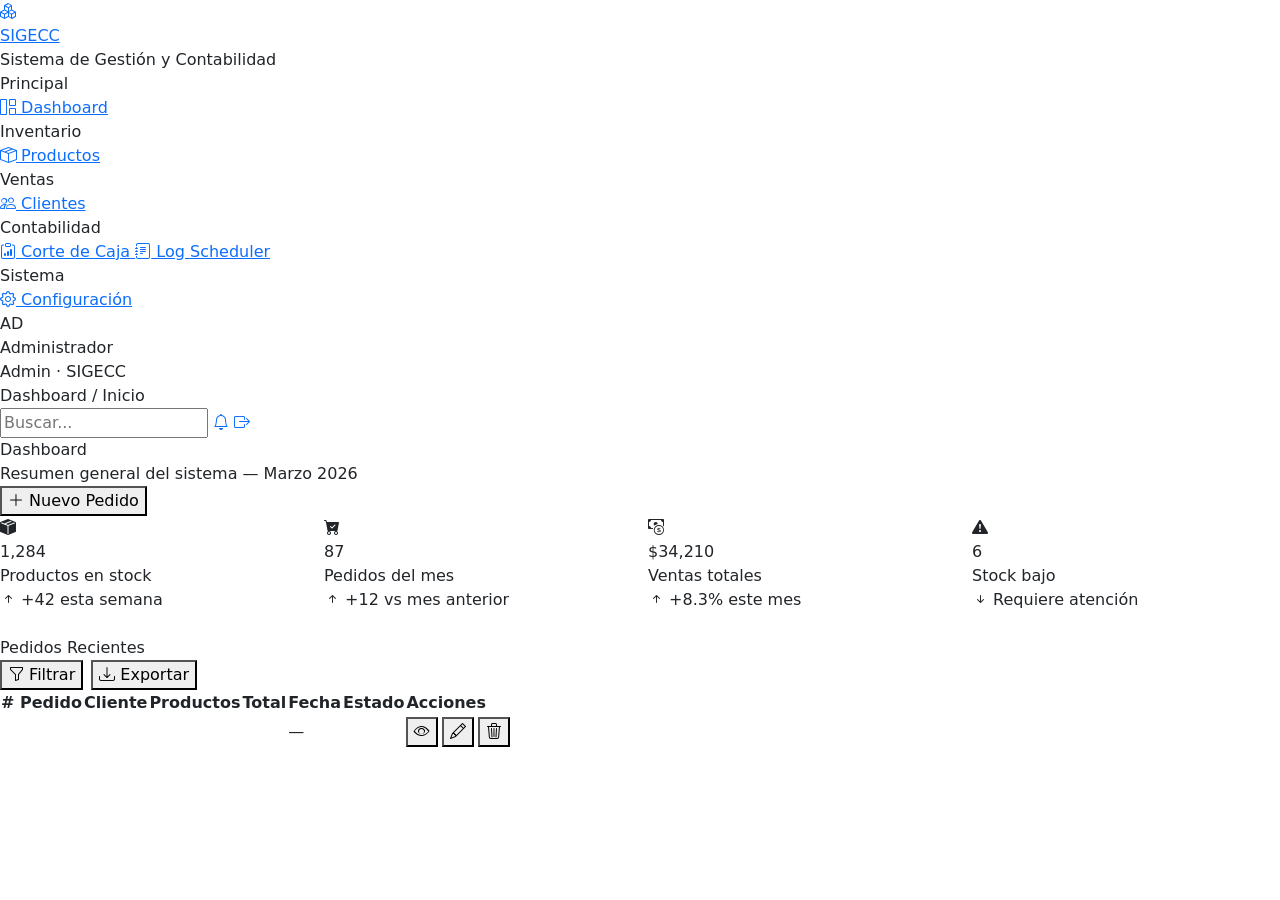
<file: src/main/resources/templates/index.html>
<!DOCTYPE html>
<html lang="es" xmlns:th="http://www.w3.org/1999/xhtml">
<head>
  <meta charset="UTF-8">
  <meta name="viewport" content="width=device-width, initial-scale=1.0">
  <title>SIGECC — Sistema de Gestión</title>
  <link href="https://cdn.jsdelivr.net/npm/bootstrap@5.3.3/dist/css/bootstrap.min.css" rel="stylesheet">
  <link href="https://cdn.jsdelivr.net/npm/bootstrap-icons@1.11.3/font/bootstrap-icons.css" rel="stylesheet">
  <link rel="stylesheet" th:href="@{/css/index.css}">
</head>
<body>

<!-- SIDEBAR -->
<aside class="sidebar" id="sidebar">
  <div class="sidebar-brand">
    <a th:href="@{/}" class="brand-logo">
      <div class="logo-box"><i class="bi bi-boxes"></i></div>
      SIGECC
    </a>
    <div class="brand-sub">Sistema de Gestión y Contabilidad</div>
  </div>

  <nav class="sidebar-nav">
    <div class="nav-section-label">Principal</div>
    <a th:href="@{/}" class="nav-link-item active">
      <i class="bi bi-grid-1x2"></i> Dashboard
    </a>

    <div class="nav-section-label">Inventario</div>
    <a th:href="@{/productos}" class="nav-link-item">
      <i class="bi bi-box-seam"></i> Productos
    </a>

    <div class="nav-section-label">Ventas</div>
    <a th:href="@{/clientes}" class="nav-link-item">
      <i class="bi bi-people"></i> Clientes
    </a>

    <div class="nav-section-label">Contabilidad</div>
    <a href="#" class="nav-link-item">
      <i class="bi bi-clipboard-data"></i> Corte de Caja
    </a>
    <a href="#" class="nav-link-item">
      <i class="bi bi-journal-text"></i> Log Scheduler
    </a>

    <div class="nav-section-label">Sistema</div>
    <a href="#" class="nav-link-item">
      <i class="bi bi-gear"></i> Configuración
    </a>
  </nav>

  <div class="sidebar-footer">
    <div class="user-card">
      <div class="user-avatar">AD</div>
      <div>
        <div class="user-name">Administrador</div>
        <div class="user-role">Admin · SIGECC</div>
      </div>
    </div>
  </div>
</aside>

<!-- MAIN -->
<div class="main-wrapper">

  <header class="topbar">
    <button class="icon-btn d-md-none" onclick="document.getElementById('sidebar').classList.toggle('open')">
      <i class="bi bi-list"></i>
    </button>
    <div class="topbar-title">Dashboard <span>/ Inicio</span></div>
    <input type="text" class="search-box" placeholder="Buscar...">
    <a href="#" class="icon-btn notif-dot"><i class="bi bi-bell"></i></a>
    <a href="#" class="icon-btn"><i class="bi bi-box-arrow-right"></i></a>
  </header>

  <main class="page-content">

    <div class="page-header">
      <div>
        <div class="page-title">Dashboard</div>
        <div class="page-subtitle">Resumen general del sistema — Marzo 2026</div>
      </div>
      <!-- ✅ Botón conectado al modal -->
      <button class="btn-accent" data-bs-toggle="modal" data-bs-target="#modalPedido">
        <i class="bi bi-plus-lg"></i> Nuevo Pedido
      </button>
    </div>

    <!-- Stat Cards -->
    <div class="row g-3 mb-4">
      <div class="col-12 col-sm-6 col-xl-3">
        <div class="stat-card green">
          <div class="stat-icon"><i class="bi bi-box-seam-fill"></i></div>
          <div class="stat-value">1,284</div>
          <div class="stat-label">Productos en stock</div>
          <div class="stat-change up"><i class="bi bi-arrow-up-short"></i> +42 esta semana</div>
        </div>
      </div>
      <div class="col-12 col-sm-6 col-xl-3">
        <div class="stat-card blue">
          <div class="stat-icon"><i class="bi bi-cart-check-fill"></i></div>
          <div class="stat-value">87</div>
          <div class="stat-label">Pedidos del mes</div>
          <div class="stat-change up"><i class="bi bi-arrow-up-short"></i> +12 vs mes anterior</div>
        </div>
      </div>
      <div class="col-12 col-sm-6 col-xl-3">
        <div class="stat-card yellow">
          <div class="stat-icon"><i class="bi bi-cash-coin"></i></div>
          <div class="stat-value">$34,210</div>
          <div class="stat-label">Ventas totales</div>
          <div class="stat-change up"><i class="bi bi-arrow-up-short"></i> +8.3% este mes</div>
        </div>
      </div>
      <div class="col-12 col-sm-6 col-xl-3">
        <div class="stat-card red">
          <div class="stat-icon"><i class="bi bi-exclamation-triangle-fill"></i></div>
          <div class="stat-value">6</div>
          <div class="stat-label">Stock bajo</div>
          <div class="stat-change down"><i class="bi bi-arrow-down-short"></i> Requiere atención</div>
        </div>
      </div>
    </div>

    <!-- Tabla pedidos recientes -->
    <div class="data-card">
      <div class="data-card-header">
        <div class="data-card-title">Pedidos Recientes</div>
        <div class="d-flex gap-2">
          <button class="btn-ghost"><i class="bi bi-funnel"></i> Filtrar</button>
          <button class="btn-accent"><i class="bi bi-download"></i> Exportar</button>
        </div>
      </div>
      <table class="table-sigecc">
        <thead>
        <tr>
          <th># Pedido</th>
          <th>Cliente</th>
          <th>Productos</th>
          <th>Total</th>
          <th>Fecha</th>
          <th>Estado</th>
          <th>Acciones</th>
        </tr>
        </thead>
        <tbody>
        <!-- ✅ iterar pedidos desde el controller -->
        <tr th:each="pedido : ${pedidos}">
          <td class="table-id" th:text="'#' + ${pedido.idPedido}"></td>
          <td th:text="${pedido.cliente.nombre}"></td>
          <td th:text="${pedido.totalProductos} + ' productos'"></td>
          <td th:text="'$' + ${pedido.total}"></td>
          <td>—</td>
          <td>
      <span class="badge-sigecc"
            th:classappend="${pedido.statusPedido == 'Entregado'} ? 'badge-success' :
                            (${pedido.statusPedido == 'Pendiente'}  ? 'badge-warning' :
                            (${pedido.statusPedido == 'Cancelado'}  ? 'badge-danger'  : 'badge-info'))"
            th:text="${pedido.statusPedido}">
      </span>
          </td>
          <td>
            <div class="d-flex gap-1">
              <button class="icon-btn icon-btn-sm"><i class="bi bi-eye"></i></button>
              <button class="icon-btn icon-btn-sm"><i class="bi bi-pencil"></i></button>
              <button class="icon-btn icon-btn-sm icon-btn-danger"
                      data-bs-toggle="modal" data-bs-target="#modalEliminar">
                <i class="bi bi-trash3"></i>
              </button>
            </div>
          </td>
        </tr>
        </tbody>
      </table>
    </div>

  </main>
</div>

<!-- ═══════════════════════════════════════
     MODAL — NUEVO PEDIDO
════════════════════════════════════════ -->
<div class="modal fade modal-sigecc" id="modalPedido" tabindex="-1">
  <div class="modal-dialog modal-dialog-centered modal-lg">
    <div class="modal-content">
      <form th:action="@{/savePedido}" th:object="${pedidoDTO}" method="post" id="formPedido">

        <div class="modal-header">
          <h5 class="modal-title"><i class="bi bi-cart3 me-2"></i>Nuevo Pedido</h5>
          <button type="button" class="btn-close" data-bs-dismiss="modal"></button>
        </div>

        <div class="modal-body">
          <div class="row g-3">

            <!-- Cliente -->
            <div class="col-12 col-md-6">
              <label class="form-label-sigecc">Cliente</label>
              <select class="form-input-sigecc" th:field="*{fkCliente}" required>
                <option value="">Seleccionar cliente...</option>
                <option th:each="cliente : ${clientes}"
                        th:value="${cliente.idCliente}"
                        th:text="${cliente.nombre}">
                </option>
              </select>
            </div>

            <!-- Estado -->
            <div class="col-12 col-md-6">
              <label class="form-label-sigecc">Estado</label>
              <select class="form-input-sigecc" th:field="*{statusPedido}" required>
                <option value="">Seleccionar...</option>
                <option value="Pendiente">Pendiente</option>
                <option value="En camino">En camino</option>
                <option value="Entregado">Entregado</option>
                <option value="Cancelado">Cancelado</option>
              </select>
            </div>

            <!-- Agregar producto -->
            <div class="col-12">
              <label class="form-label-sigecc">Agregar Producto</label>
              <div class="d-flex gap-2">
                <select class="form-input-sigecc" id="selectProducto">
                  <option value="">Seleccionar producto...</option>
                  <option th:each="producto : ${productos}"
                          th:value="${producto.idProducto}"
                          th:text="${producto.nombre} + ' — $' + ${producto.precio}"
                          th:data-precio="${producto.precio}">
                  </option>
                </select>
                <input type="number" class="form-input-sigecc" id="inputCantidad"
                       placeholder="Cant." min="1" value="1" style="width: 90px;">
                <button type="button" class="btn-accent" onclick="agregarProducto()">
                  <i class="bi bi-plus-lg"></i>
                </button>
              </div>
            </div>

            <!-- Tabla de productos agregados -->
            <div class="col-12">
              <table class="table-sigecc" id="tablaDetalles">
                <thead>
                <tr>
                  <th>Producto</th>
                  <th>Precio</th>
                  <th>Cantidad</th>
                  <th>Subtotal</th>
                  <th></th>
                </tr>
                </thead>
                <tbody id="cuerpoDetalles">
                <tr id="filaVacia">
                  <td colspan="5" style="text-align:center; color: var(--text-muted);">
                    Sin productos agregados
                  </td>
                </tr>
                </tbody>
              </table>
            </div>

            <!-- Total -->
            <div class="col-12 d-flex justify-content-end">
              <strong>Total: $<span id="totalGeneral">0.00</span></strong>
            </div>

            <!-- Inputs hidden que se envían al servidor -->
            <div id="inputsHidden"></div>

          </div>
        </div>

        <div class="modal-footer">
          <button type="button" class="btn-ghost" data-bs-dismiss="modal">Cancelar</button>
          <button type="submit" class="btn-accent">
            <i class="bi bi-check-lg"></i> Guardar Pedido
          </button>
        </div>

      </form>
    </div>
  </div>
</div>
<!-- ═══════════════════════════════════════
     MODAL — CONFIRMAR ELIMINAR
════════════════════════════════════════ -->
<div class="modal fade modal-sigecc modal-danger" id="modalEliminar" tabindex="-1">
  <div class="modal-dialog modal-dialog-centered modal-sm">
    <div class="modal-content">
      <div class="modal-header">
        <h5 class="modal-title"><i class="bi bi-trash3 me-2"></i>Eliminar Pedido</h5>
        <button type="button" class="btn-close" data-bs-dismiss="modal"></button>
      </div>
      <div class="modal-body modal-body-confirm">
        <p class="confirm-text">
          ¿Estás seguro de que deseas eliminar este pedido?<br>
          <strong class="confirm-warning">Esta acción no se puede deshacer.</strong>
        </p>
      </div>
      <div class="modal-footer">
        <button class="btn-ghost" data-bs-dismiss="modal">Cancelar</button>
        <button class="btn-danger-sigecc"><i class="bi bi-trash3"></i> Eliminar</button>
      </div>
    </div>
  </div>
</div>

<script src="https://cdn.jsdelivr.net/npm/bootstrap@5.3.3/dist/js/bootstrap.bundle.min.js"></script>
<script>
  let detalles = [];

  function agregarProducto() {
    const select = document.getElementById('selectProducto');
    const cantidad = parseInt(document.getElementById('inputCantidad').value);
    const idProducto = select.value;
    const nombre = select.options[select.selectedIndex].text;
    const precio = parseFloat(select.options[select.selectedIndex].dataset.precio);

    if (!idProducto || cantidad < 1) return;

    // Si ya existe, sumar cantidad
    const existente = detalles.find(d => d.idProducto == idProducto);
    if (existente) {
      existente.cantidad += cantidad;
    } else {
      detalles.push({ idProducto, nombre, precio, cantidad });
    }

    renderTabla();
    select.value = '';
    document.getElementById('inputCantidad').value = 1;
  }

  function eliminarProducto(index) {
    detalles.splice(index, 1);
    renderTabla();
  }

  function renderTabla() {
    const tbody = document.getElementById('cuerpoDetalles');
    const inputsHidden = document.getElementById('inputsHidden');
    const filaVacia = document.getElementById('filaVacia');

    tbody.innerHTML = '';
    inputsHidden.innerHTML = '';

    let total = 0;

    if (detalles.length === 0) {
      tbody.innerHTML = `<tr id="filaVacia">
        <td colspan="5" style="text-align:center; color: var(--text-muted);">Sin productos agregados</td>
      </tr>`;
    } else {
      detalles.forEach((d, i) => {
        const subtotal = d.precio * d.cantidad;
        total += subtotal;

        tbody.innerHTML += `
          <tr>
            <td>${d.nombre}</td>
            <td>$${d.precio.toFixed(2)}</td>
            <td>${d.cantidad}</td>
            <td>$${subtotal.toFixed(2)}</td>
            <td>
              <button type="button" class="icon-btn icon-btn-sm icon-btn-danger"
                      onclick="eliminarProducto(${i})">
                <i class="bi bi-trash3"></i>
              </button>
            </td>
          </tr>`;

        // Inputs hidden para Spring MVC
        inputsHidden.innerHTML += `
          <input type="hidden" name="detalles[${i}].fkProducto" value="${d.idProducto}">
          <input type="hidden" name="detalles[${i}].cantidad" value="${d.cantidad}">
        `;
      });
    }

    document.getElementById('totalGeneral').textContent = total.toFixed(2);
  }

  // Limpiar al cerrar el modal
  document.getElementById('modalPedido').addEventListener('hidden.bs.modal', () => {
    detalles = [];
    renderTabla();
  });
</script>
</body>
</html>
</file>
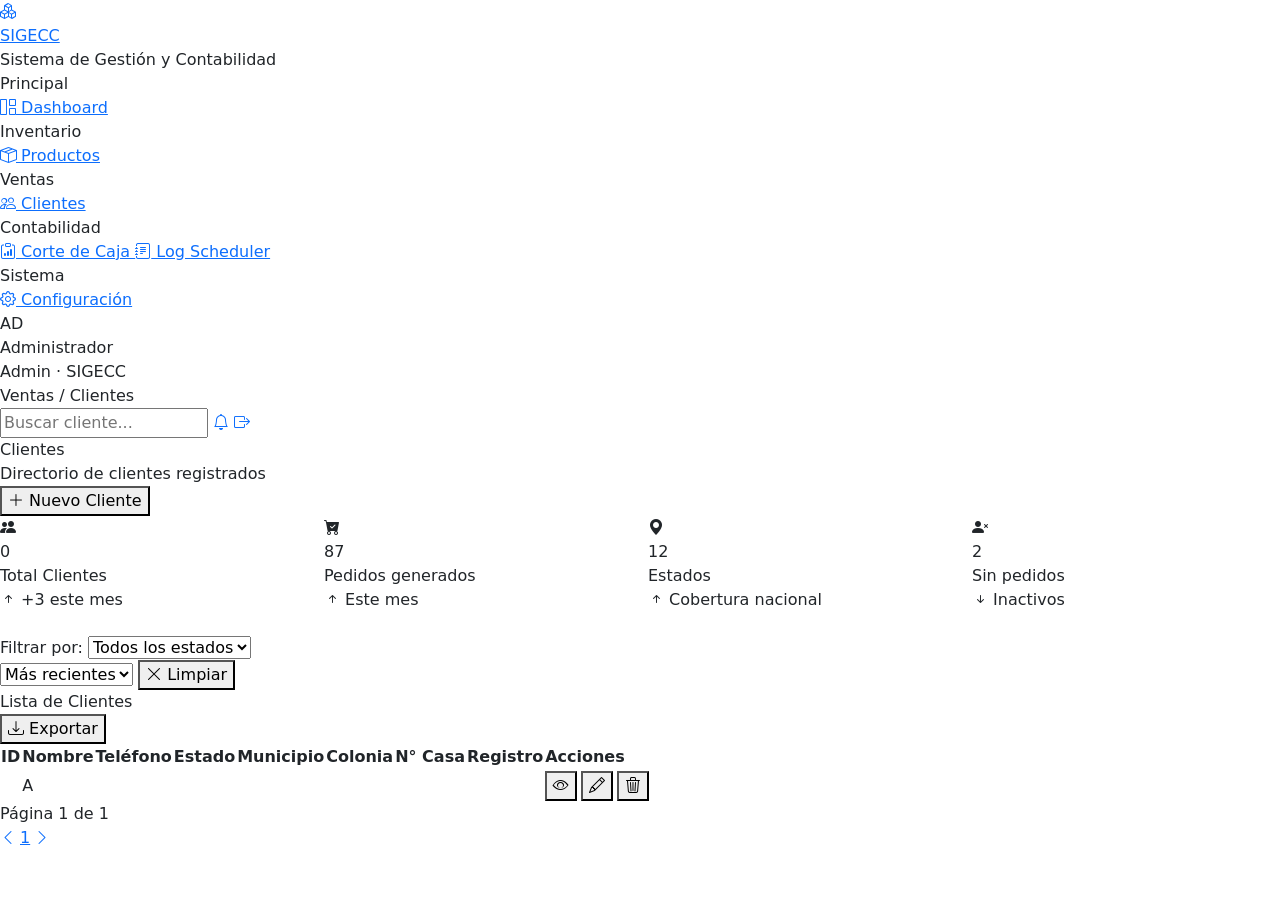
<file: src/main/resources/templates/clientes.html>
<!DOCTYPE html>
<html lang="es" xmlns:th="http://www.w3.org/1999/xhtml">
<head>
  <meta charset="UTF-8">
  <meta name="viewport" content="width=device-width, initial-scale=1.0">
  <title>SIGECC — Clientes</title>
  <link href="https://cdn.jsdelivr.net/npm/bootstrap@5.3.3/dist/css/bootstrap.min.css" rel="stylesheet">
  <link href="https://cdn.jsdelivr.net/npm/bootstrap-icons@1.11.3/font/bootstrap-icons.css" rel="stylesheet">
  <link rel="stylesheet" th:href="@{/css/index.css}">
</head>
<body>

<!-- ═══════════════════════════════════════
     SIDEBAR
════════════════════════════════════════ -->
<aside class="sidebar" id="sidebar">
  <div class="sidebar-brand">
    <a th:href="@{/}" class="brand-logo">
      <div class="logo-box"><i class="bi bi-boxes"></i></div>
      SIGECC
    </a>
    <div class="brand-sub">Sistema de Gestión y Contabilidad</div>
  </div>

  <nav class="sidebar-nav">
    <div class="nav-section-label">Principal</div>
    <a th:href="@{/}" class="nav-link-item">
      <i class="bi bi-grid-1x2"></i> Dashboard
    </a>

    <div class="nav-section-label">Inventario</div>
    <a th:href="@{/productos}" class="nav-link-item">
      <i class="bi bi-box-seam"></i> Productos
    </a>

    <div class="nav-section-label">Ventas</div>
    <a th:href="@{/clientes}" class="nav-link-item active">
      <i class="bi bi-people"></i> Clientes
    </a>

    <div class="nav-section-label">Contabilidad</div>
    <a href="#" class="nav-link-item">
      <i class="bi bi-clipboard-data"></i> Corte de Caja
    </a>
    <a href="#" class="nav-link-item">
      <i class="bi bi-journal-text"></i> Log Scheduler
    </a>

    <div class="nav-section-label">Sistema</div>
    <a href="#" class="nav-link-item">
      <i class="bi bi-gear"></i> Configuración
    </a>
  </nav>

  <div class="sidebar-footer">
    <div class="user-card">
      <div class="user-avatar">AD</div>
      <div>
        <div class="user-name">Administrador</div>
        <div class="user-role">Admin · SIGECC</div>
      </div>
    </div>
  </div>
</aside>

<!-- ═══════════════════════════════════════
     MAIN
════════════════════════════════════════ -->
<div class="main-wrapper">

  <!-- TOPBAR -->
  <header class="topbar">
    <button class="icon-btn d-md-none" onclick="document.getElementById('sidebar').classList.toggle('open')">
      <i class="bi bi-list"></i>
    </button>
    <div class="topbar-title">Ventas <span>/ Clientes</span></div>
    <input type="text" class="search-box" placeholder="Buscar cliente...">
    <a href="#" class="icon-btn notif-dot"><i class="bi bi-bell"></i></a>
    <a href="#" class="icon-btn"><i class="bi bi-box-arrow-right"></i></a>
  </header>

  <!-- PAGE CONTENT -->
  <main class="page-content">

    <!-- Header -->
    <div class="page-header">
      <div>
        <div class="page-title">Clientes</div>
        <div class="page-subtitle">Directorio de clientes registrados</div>
      </div>
      <button class="btn-accent" data-bs-toggle="modal" data-bs-target="#modalCliente">
        <i class="bi bi-plus-lg"></i> Nuevo Cliente
      </button>
    </div>

    <!-- Stat Cards -->
    <div class="row g-3 mb-4">
      <div class="col-12 col-sm-6 col-xl-3">
        <div class="stat-card green">
          <div class="stat-icon"><i class="bi bi-people-fill"></i></div>
          <div class="stat-value" th:text="${totalClientes != null} ? ${totalClientes} : '0'">0</div>
          <div class="stat-label">Total Clientes</div>
          <div class="stat-change up"><i class="bi bi-arrow-up-short"></i> +3 este mes</div>
        </div>
      </div>
      <div class="col-12 col-sm-6 col-xl-3">
        <div class="stat-card blue">
          <div class="stat-icon"><i class="bi bi-cart-check-fill"></i></div>
          <div class="stat-value">87</div>
          <div class="stat-label">Pedidos generados</div>
          <div class="stat-change up"><i class="bi bi-arrow-up-short"></i> Este mes</div>
        </div>
      </div>
      <div class="col-12 col-sm-6 col-xl-3">
        <div class="stat-card yellow">
          <div class="stat-icon"><i class="bi bi-geo-alt-fill"></i></div>
          <div class="stat-value">12</div>
          <div class="stat-label">Estados</div>
          <div class="stat-change up"><i class="bi bi-arrow-up-short"></i> Cobertura nacional</div>
        </div>
      </div>
      <div class="col-12 col-sm-6 col-xl-3">
        <div class="stat-card red">
          <div class="stat-icon"><i class="bi bi-person-x-fill"></i></div>
          <div class="stat-value">2</div>
          <div class="stat-label">Sin pedidos</div>
          <div class="stat-change down"><i class="bi bi-arrow-down-short"></i> Inactivos</div>
        </div>
      </div>
    </div>

    <!-- Filtro -->
    <div class="filter-bar">
      <span class="filter-label">Filtrar por:</span>
      <select class="filter-select">
        <option value="">Todos los estados</option>
        <option>CDMX</option>
        <option>Estado de México</option>
        <option>Jalisco</option>
        <option>Nuevo León</option>
      </select>
      <div class="filter-divider"></div>
      <select class="filter-select">
        <option>Más recientes</option>
        <option>Nombre A-Z</option>
        <option>Nombre Z-A</option>
      </select>
      <button class="btn-ghost btn-filter-clear ms-auto">
        <i class="bi bi-x-lg"></i> Limpiar
      </button>
    </div>

    <!-- Tabla Clientes -->
    <div class="data-card">
      <div class="data-card-header">
        <div class="data-card-title">Lista de Clientes</div>
        <div class="d-flex gap-2">
          <button class="btn-ghost"><i class="bi bi-download"></i> Exportar</button>
        </div>
      </div>

      <table class="table-sigecc">
        <thead>
        <tr>
          <th>ID</th>
          <th>Nombre</th>
          <th>Teléfono</th>
          <th>Estado</th>
          <th>Municipio</th>
          <th>Colonia</th>
          <th>N° Casa</th>
          <th>Registro</th>
          <th>Acciones</th>
        </tr>
        </thead>
        <tbody>
        <tr th:each="cliente : ${clientes}">
          <td class="table-id" th:text="'#' + ${cliente.idCliente}"></td>
          <td>
            <div class="d-flex align-items-center gap-2">
              <div class="cliente-avatar" th:text="${#strings.substring(cliente.nombre, 0, 1)}">A</div>
              <span class="prod-name" th:text="${cliente.nombre}"></span>
            </div>
          </td>
          <td>
            <span class="talla-mono" th:text="${cliente.telefono != null} ? ${cliente.telefono} : '—'"></span>
          </td>
          <td th:text="${cliente.estadoResidencia != null} ? ${cliente.estadoResidencia} : '—'"></td>
          <td th:text="${cliente.municipioResidencia != null} ? ${cliente.municipioResidencia} : '—'"></td>
          <td th:text="${cliente.colonia != null} ? ${cliente.colonia} : '—'"></td>
          <td>
            <span class="talla-mono" th:text="${cliente.numeroCasa != null} ? ${cliente.numeroCasa} : '—'"></span>
          </td>
          <td class="fecha-muted" th:text="${cliente.fechaRegistro != null} ? ${cliente.fechaRegistro} : '—'"></td>
          <td>
            <div class="d-flex gap-1">
              <button class="icon-btn icon-btn-sm" title="Ver pedidos">
                <i class="bi bi-eye"></i>
              </button>
              <button class="icon-btn icon-btn-sm" title="Editar"
                      data-bs-toggle="modal" data-bs-target="#modalCliente">
                <i class="bi bi-pencil"></i>
              </button>
              <button class="icon-btn icon-btn-sm icon-btn-danger" title="Eliminar"
                      data-bs-toggle="modal" data-bs-target="#modalEliminar">
                <i class="bi bi-trash3"></i>
              </button>
            </div>
          </td>
        </tr>
        </tbody>
      </table>

      <!-- Paginación -->
      <div class="pagination-sigecc">
        <span class="page-info">Página 1 de 1</span>
        <div class="d-flex gap-1">
          <a href="#" class="page-btn"><i class="bi bi-chevron-left"></i></a>
          <a href="#" class="page-btn active">1</a>
          <a href="#" class="page-btn"><i class="bi bi-chevron-right"></i></a>
        </div>
      </div>
    </div>

  </main>
</div>

<!-- ═══════════════════════════════════════
     MODAL — NUEVO / EDITAR CLIENTE
════════════════════════════════════════ -->
<div class="modal fade modal-sigecc" id="modalCliente" tabindex="-1">
  <div class="modal-dialog modal-lg modal-dialog-centered">
    <div class="modal-content">
      <form th:action="@{/saveCliente}" th:object="${clienteDTO}" method="post">

        <div class="modal-header">
          <h5 class="modal-title"><i class="bi bi-person-plus me-2"></i>Nuevo Cliente</h5>
          <button type="button" class="btn-close" data-bs-dismiss="modal"></button>
        </div>

        <div class="modal-body">
          <div class="row g-3">

            <div class="col-12">
              <label class="form-label-sigecc">Nombre completo</label>
              <input type="text"
                     class="form-input-sigecc"
                     th:field="*{nombre}"
                     placeholder="Ej. María González">
            </div>

            <div class="col-md-6">
              <label class="form-label-sigecc">Teléfono</label>
              <input type="text"
                     class="form-input-sigecc"
                     th:field="*{telefono}"
                     placeholder="Ej. 5512345678">
            </div>

            <div class="col-md-6">
              <label class="form-label-sigecc">Fecha de registro</label>
              <input type="date"
                     class="form-input-sigecc"
                     th:field="*{fechaRegistro}">
            </div>

            <div class="col-md-6">
              <label class="form-label-sigecc">Estado de residencia</label>
              <input type="text"
                     class="form-input-sigecc"
                     th:field="*{estadoResidencia}"
                     placeholder="Ej. Estado de México">
            </div>

            <div class="col-md-6">
              <label class="form-label-sigecc">Municipio</label>
              <input type="text"
                     class="form-input-sigecc"
                     th:field="*{municipioResidencia}"
                     placeholder="Ej. Ixtapaluca">
            </div>

            <div class="col-md-8">
              <label class="form-label-sigecc">Colonia</label>
              <input type="text"
                     class="form-input-sigecc"
                     th:field="*{colonia}"
                     placeholder="Ej. Centro">
            </div>

            <div class="col-md-4">
              <label class="form-label-sigecc">Número de casa</label>
              <input type="text"
                     class="form-input-sigecc"
                     th:field="*{numeroCasa}"
                     placeholder="Ej. 42-B">
            </div>

          </div>
        </div>

        <div class="modal-footer">
          <button type="button" class="btn-ghost" data-bs-dismiss="modal">Cancelar</button>
          <button type="submit" class="btn-accent">
            <i class="bi bi-check-lg"></i> Guardar Cliente
          </button>
        </div>

      </form>
    </div>
  </div>
</div>

<!-- ═══════════════════════════════════════
     MODAL — CONFIRMAR ELIMINAR
════════════════════════════════════════ -->
<div class="modal fade modal-sigecc modal-danger" id="modalEliminar" tabindex="-1">
  <div class="modal-dialog modal-dialog-centered modal-sm">
    <div class="modal-content">
      <div class="modal-header">
        <h5 class="modal-title"><i class="bi bi-trash3 me-2"></i>Eliminar Cliente</h5>
        <button type="button" class="btn-close" data-bs-dismiss="modal"></button>
      </div>
      <div class="modal-body modal-body-confirm">
        <p class="confirm-text">
          ¿Estás seguro de que deseas eliminar este cliente?<br>
          <strong class="confirm-warning">Sus pedidos asociados también se verán afectados.</strong>
        </p>
      </div>
      <div class="modal-footer">
        <button class="btn-ghost" data-bs-dismiss="modal">Cancelar</button>
        <button class="btn-danger-sigecc"><i class="bi bi-trash3"></i> Eliminar</button>
      </div>
    </div>
  </div>
</div>

<script src="https://cdn.jsdelivr.net/npm/bootstrap@5.3.3/dist/js/bootstrap.bundle.min.js"></script>
</body>
</html>
</file>
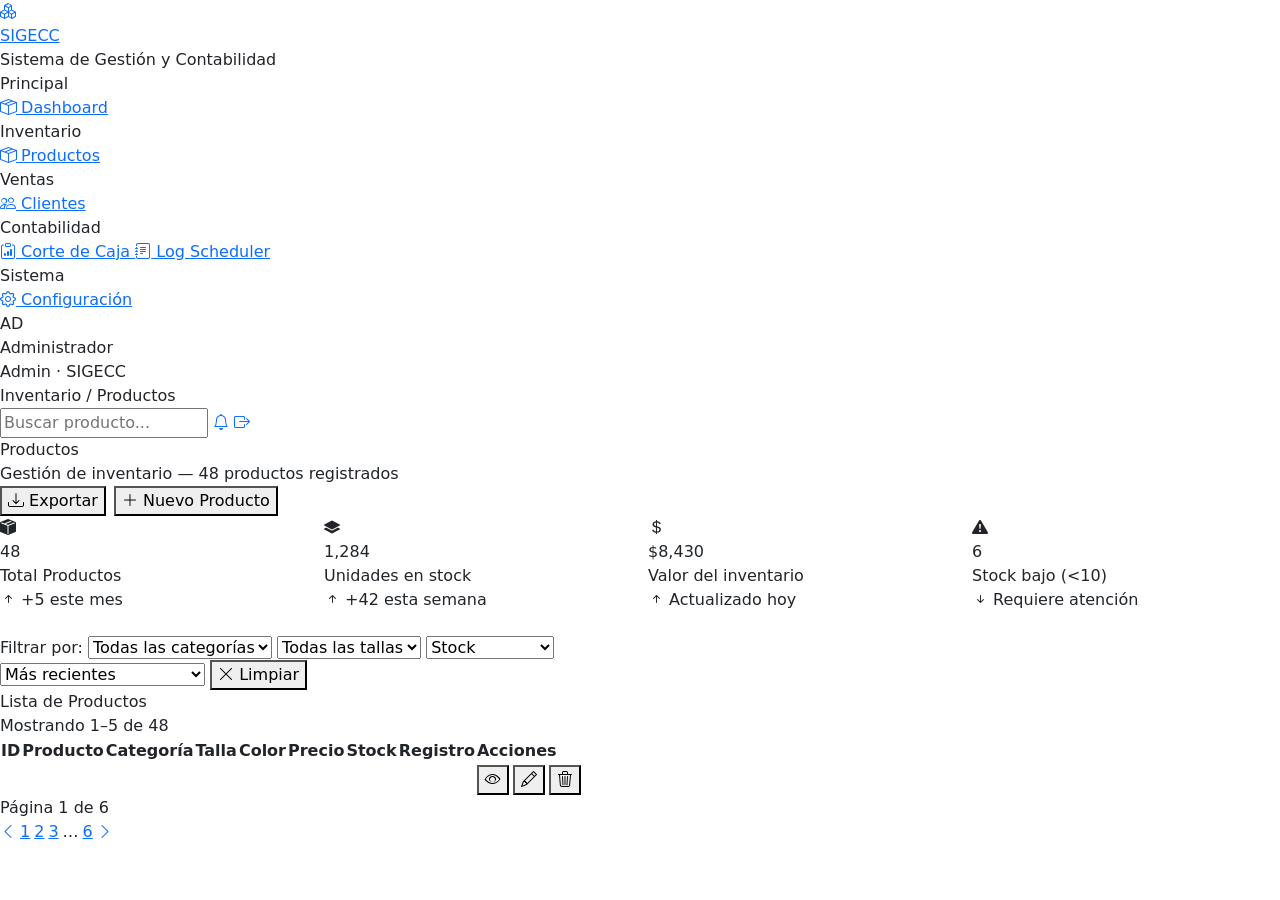
<file: src/main/resources/templates/productos.html>
<!DOCTYPE html>
<html lang="es" xmlns:th="http://www.w3.org/1999/xhtml">
<head>
  <meta charset="UTF-8">
  <meta name="viewport" content="width=device-width, initial-scale=1.0">
  <title>SIGECC — Productos</title>

  <!-- Bootstrap 5 -->
  <link href="https://cdn.jsdelivr.net/npm/bootstrap@5.3.3/dist/css/bootstrap.min.css" rel="stylesheet">
  <!-- Bootstrap Icons -->
  <link href="https://cdn.jsdelivr.net/npm/bootstrap-icons@1.11.3/font/bootstrap-icons.css" rel="stylesheet">
  <!-- SIGECC CSS — todo el estilo está aquí -->
  <link rel="stylesheet" th:href="@{/css/index.css}">
</head>
<body>

<!-- ═══════════════════════════════════════
     SIDEBAR
════════════════════════════════════════ -->
<aside class="sidebar" id="sidebar">
  <div class="sidebar-brand">
    <a href="index.html" class="brand-logo">
      <div class="logo-box"><i class="bi bi-boxes"></i></div>
      SIGECC
    </a>
    <div class="brand-sub">Sistema de Gestión y Contabilidad</div>
  </div>

  <nav class="sidebar-nav">
    <div class="nav-section-label">Principal</div>
    <a th:href="@{/}" class="nav-link-item">
      <i class="bi bi-box-seam"></i> Dashboard
    </a>

    <div class="nav-section-label">Inventario</div>
    <a th:href="@{/productos}" class="nav-link-item active">
      <i class="bi bi-box-seam"></i> Productos
    </a>

    <div class="nav-section-label">Ventas</div>
    <a th:href="@{/clientes}" class="nav-link-item">
      <i class="bi bi-people"></i> Clientes
    </a>

    <div class="nav-section-label">Contabilidad</div>
    <a href="#" class="nav-link-item">
      <i class="bi bi-clipboard-data"></i> Corte de Caja
    </a>
    <a href="#" class="nav-link-item">
      <i class="bi bi-journal-text"></i> Log Scheduler
    </a>

    <div class="nav-section-label">Sistema</div>
    <a href="#" class="nav-link-item">
      <i class="bi bi-gear"></i> Configuración
    </a>
  </nav>

  <div class="sidebar-footer">
    <div class="user-card">
      <div class="user-avatar">AD</div>
      <div>
        <div class="user-name">Administrador</div>
        <div class="user-role">Admin · SIGECC</div>
      </div>
    </div>
  </div>
</aside>

<!-- ═══════════════════════════════════════
     MAIN
════════════════════════════════════════ -->
<div class="main-wrapper">

  <!-- TOPBAR -->
  <header class="topbar">
    <button class="icon-btn d-md-none" onclick="document.getElementById('sidebar').classList.toggle('open')">
      <i class="bi bi-list"></i>
    </button>
    <div class="topbar-title">
      Inventario <span>/ Productos</span>
    </div>
    <input type="text" class="search-box" placeholder="Buscar producto...">
    <a href="#" class="icon-btn notif-dot"><i class="bi bi-bell"></i></a>
    <a href="#" class="icon-btn"><i class="bi bi-box-arrow-right"></i></a>
  </header>

  <!-- PAGE CONTENT -->
  <main class="page-content">

    <!-- Header -->
    <div class="page-header">
      <div>
        <div class="page-title">Productos</div>
        <div class="page-subtitle">Gestión de inventario — 48 productos registrados</div>
      </div>
      <div class="d-flex gap-2">
        <button class="btn-ghost" onclick="exportarTabla()">
          <i class="bi bi-download"></i> Exportar
        </button>
        <button class="btn-accent" data-bs-toggle="modal" data-bs-target="#modalProducto">
          <i class="bi bi-plus-lg"></i> Nuevo Producto
        </button>
      </div>
    </div>

    <!-- Stat Cards -->
    <div class="row g-3 mb-4">
      <div class="col-12 col-sm-6 col-xl-3">
        <div class="stat-card green">
          <div class="stat-icon"><i class="bi bi-box-seam-fill"></i></div>
          <div class="stat-value">48</div>
          <div class="stat-label">Total Productos</div>
          <div class="stat-change up"><i class="bi bi-arrow-up-short"></i> +5 este mes</div>
        </div>
      </div>
      <div class="col-12 col-sm-6 col-xl-3">
        <div class="stat-card blue">
          <div class="stat-icon"><i class="bi bi-layers-fill"></i></div>
          <div class="stat-value">1,284</div>
          <div class="stat-label">Unidades en stock</div>
          <div class="stat-change up"><i class="bi bi-arrow-up-short"></i> +42 esta semana</div>
        </div>
      </div>
      <div class="col-12 col-sm-6 col-xl-3">
        <div class="stat-card yellow">
          <div class="stat-icon"><i class="bi bi-currency-dollar"></i></div>
          <div class="stat-value">$8,430</div>
          <div class="stat-label">Valor del inventario</div>
          <div class="stat-change up"><i class="bi bi-arrow-up-short"></i> Actualizado hoy</div>
        </div>
      </div>
      <div class="col-12 col-sm-6 col-xl-3">
        <div class="stat-card red">
          <div class="stat-icon"><i class="bi bi-exclamation-triangle-fill"></i></div>
          <div class="stat-value">6</div>
          <div class="stat-label">Stock bajo (&lt;10)</div>
          <div class="stat-change down"><i class="bi bi-arrow-down-short"></i> Requiere atención</div>
        </div>
      </div>
    </div>

    <!-- Filtros -->
    <div class="filter-bar">
      <span class="filter-label">Filtrar por:</span>
      <select class="filter-select">
        <option value="">Todas las categorías</option>
        <option>Ropa</option>
        <option>Accesorios</option>
        <option>Calzado</option>
      </select>
      <select class="filter-select">
        <option value="">Todas las tallas</option>
        <option>XS</option><option>S</option><option>M</option>
        <option>L</option><option>XL</option><option>XXL</option>
      </select>
      <select class="filter-select">
        <option value="">Stock</option>
        <option>Stock normal</option>
        <option>Stock bajo</option>
        <option>Sin stock</option>
      </select>
      <div class="filter-divider"></div>
      <select class="filter-select">
        <option>Más recientes</option>
        <option>Precio: menor a mayor</option>
        <option>Precio: mayor a menor</option>
        <option>Nombre A-Z</option>
      </select>
      <button class="btn-ghost btn-filter-clear ms-auto">
        <i class="bi bi-x-lg"></i> Limpiar
      </button>
    </div>

    <!-- Tabla de Productos -->
    <div class="data-card">
      <div class="data-card-header">
        <div class="data-card-title">Lista de Productos</div>
        <span class="table-count">Mostrando 1–5 de 48</span>
      </div>

      <table class="table-sigecc">
        <thead>
        <tr>
          <th>ID</th>
          <th>Producto</th>
          <th>Categoría</th>
          <th>Talla</th>
          <th>Color</th>
          <th>Precio</th>
          <th>Stock</th>
          <th>Registro</th>
          <th>Acciones</th>
        </tr>
        </thead>
        <tbody>

        <tr th:each="producto : ${productos}">

          <td class="table-id"
              th:text="'#' + ${producto.idProducto}">
          </td>

          <td>
            <div class="prod-name"
                 th:text="${producto.nombre}">
            </div>

            <div class="prod-desc"
                 th:text="${producto.descripcion}">
            </div>
          </td>

          <td>
    <span class="badge-sigecc badge-info"
          th:text="${producto.categoria}">
    </span>
          </td>

          <td>
    <span class="talla-mono"
          th:text="${producto.talla}">
    </span>
          </td>

          <td>
            <span th:text="${producto.color}"></span>
          </td>

          <td class="precio-mono"
              th:text="'$' + ${producto.precio}">
          </td>

          <td>
    <span class="stock-num"
          th:text="${producto.stock}">
    </span>
          </td>

          <td class="fecha-muted"
              th:text="${producto.fechaCreacion}">
          </td>

          <td>
            <div class="d-flex gap-1">

              <button class="icon-btn icon-btn-sm">
                <i class="bi bi-eye"></i>
              </button>

              <button class="icon-btn icon-btn-sm">
                <i class="bi bi-pencil"></i>
              </button>

              <button class="icon-btn icon-btn-sm icon-btn-danger">
                <i class="bi bi-trash3"></i>
              </button>

            </div>
          </td>

        </tr>

        </tbody>
      </table>

      <!-- Paginación -->
      <div class="pagination-sigecc">
        <span class="page-info">Página 1 de 6</span>
        <div class="d-flex gap-1">
          <a href="#" class="page-btn"><i class="bi bi-chevron-left"></i></a>
          <a href="#" class="page-btn active">1</a>
          <a href="#" class="page-btn">2</a>
          <a href="#" class="page-btn">3</a>
          <span class="page-btn page-btn-dots">…</span>
          <a href="#" class="page-btn">6</a>
          <a href="#" class="page-btn"><i class="bi bi-chevron-right"></i></a>
        </div>
      </div>
    </div>

  </main>
</div>

<!-- ═══════════════════════════════════════
     MODAL — NUEVO / EDITAR PRODUCTO
════════════════════════════════════════ -->
<div class="modal fade modal-sigecc" id="modalProducto" tabindex="-1">
  <div class="modal-dialog modal-lg modal-dialog-centered">
    <div class="modal-content">

      <form th:action="@{/saveProduct}" th:object="${productoDTO}" method="post">

        <div class="modal-header">
          <h5 class="modal-title">
            <i class="bi bi-box-seam me-2"></i>Nuevo Producto
          </h5>
          <button type="button" class="btn-close" data-bs-dismiss="modal"></button>
        </div>

        <div class="modal-body">
          <div class="row g-3">

            <div class="col-12">
              <label class="form-label-sigecc">Nombre del producto</label>
              <input type="text"
                     class="form-input-sigecc"
                     th:field="*{nombre}"
                     placeholder="Nombre Producto">
            </div>

            <div class="col-12">
              <label class="form-label-sigecc">Descripción</label>
              <textarea class="form-input-sigecc"
                        th:field="*{descripcion}"
                        placeholder="Descripción del producto"></textarea>
            </div>

            <div class="col-md-6">
              <label class="form-label-sigecc">Categoría</label>
              <select class="form-input-sigecc" th:field="*{categoria}">
                <option value="">Seleccionar...</option>
                <option value="Playera">Playera</option>
                <option value="Vestido">Vestido</option>
                <option value="Ropa interior">Ropa interior</option>
                <option value="Pantalon">Pantalon</option>
              </select>
            </div>

            <div class="col-md-6">
              <label class="form-label-sigecc">Talla</label>
              <select class="form-input-sigecc" th:field="*{talla}">
                <option value="">Sin talla</option>
                <option value="G">G</option>
                <option value="XL">XL</option>
                <option value="2XL">2XL</option>
                <option value="3XL">3XL</option>
                <option value="4XL">4XL</option>
                <option value="5XL">5XL</option>
              </select>
            </div>

            <div class="col-md-4">
              <label class="form-label-sigecc">Color</label>
              <input type="text"
                     class="form-input-sigecc"
                     th:field="*{color}"
                     placeholder="Ej. Azul marino">
            </div>

            <div class="col-md-4">
              <label class="form-label-sigecc">Precio ($)</label>
              <input type="number"
                     step="0.01"
                     min="0"
                     class="form-input-sigecc"
                     th:field="*{precio}">
            </div>

            <div class="col-md-4">
              <label class="form-label-sigecc">Stock inicial</label>
              <input type="number"
                     min="0"
                     class="form-input-sigecc"
                     th:field="*{stock}">
            </div>

            <div class="col-md-6">
              <label class="form-label-sigecc">Fecha de registro</label>
              <input type="date"
                     class="form-input-sigecc"
                     th:field="*{fechaCreacion}">
            </div>

          </div>
        </div>

        <div class="modal-footer">
          <button type="button" class="btn-ghost" data-bs-dismiss="modal">
            Cancelar
          </button>

          <button type="submit" class="btn-accent">
            <i class="bi bi-check-lg"></i> Guardar Producto
          </button>
        </div>
      </form>
    </div>
  </div>
</div>

<!-- ═══════════════════════════════════════
     MODAL — CONFIRMAR ELIMINAR
════════════════════════════════════════ -->
<div class="modal fade modal-sigecc modal-danger" id="modalEliminar" tabindex="-1">
  <div class="modal-dialog modal-dialog-centered modal-sm">
    <div class="modal-content">
      <div class="modal-header">
        <h5 class="modal-title"><i class="bi bi-trash3 me-2"></i>Eliminar Producto</h5>
        <button type="button" class="btn-close" data-bs-dismiss="modal"></button>
      </div>
      <div class="modal-body modal-body-confirm">
        <p class="confirm-text">
          ¿Estás seguro de que deseas eliminar este producto?<br>
          <strong class="confirm-warning">Esta acción no se puede deshacer.</strong>
        </p>
      </div>
      <div class="modal-footer">
        <button class="btn-ghost" data-bs-dismiss="modal">Cancelar</button>
        <button class="btn-danger-sigecc"><i class="bi bi-trash3"></i> Eliminar</button>
      </div>
    </div>
  </div>
</div>

<script src="https://cdn.jsdelivr.net/npm/bootstrap@5.3.3/dist/js/bootstrap.bundle.min.js"></script>
<script>
    function exportarTabla() {
        alert('Exportando productos...');
    }
    function verProducto(id) {
        alert('Ver detalle del producto #' + id);
    }
</script>
</body>
</html>
</file>
